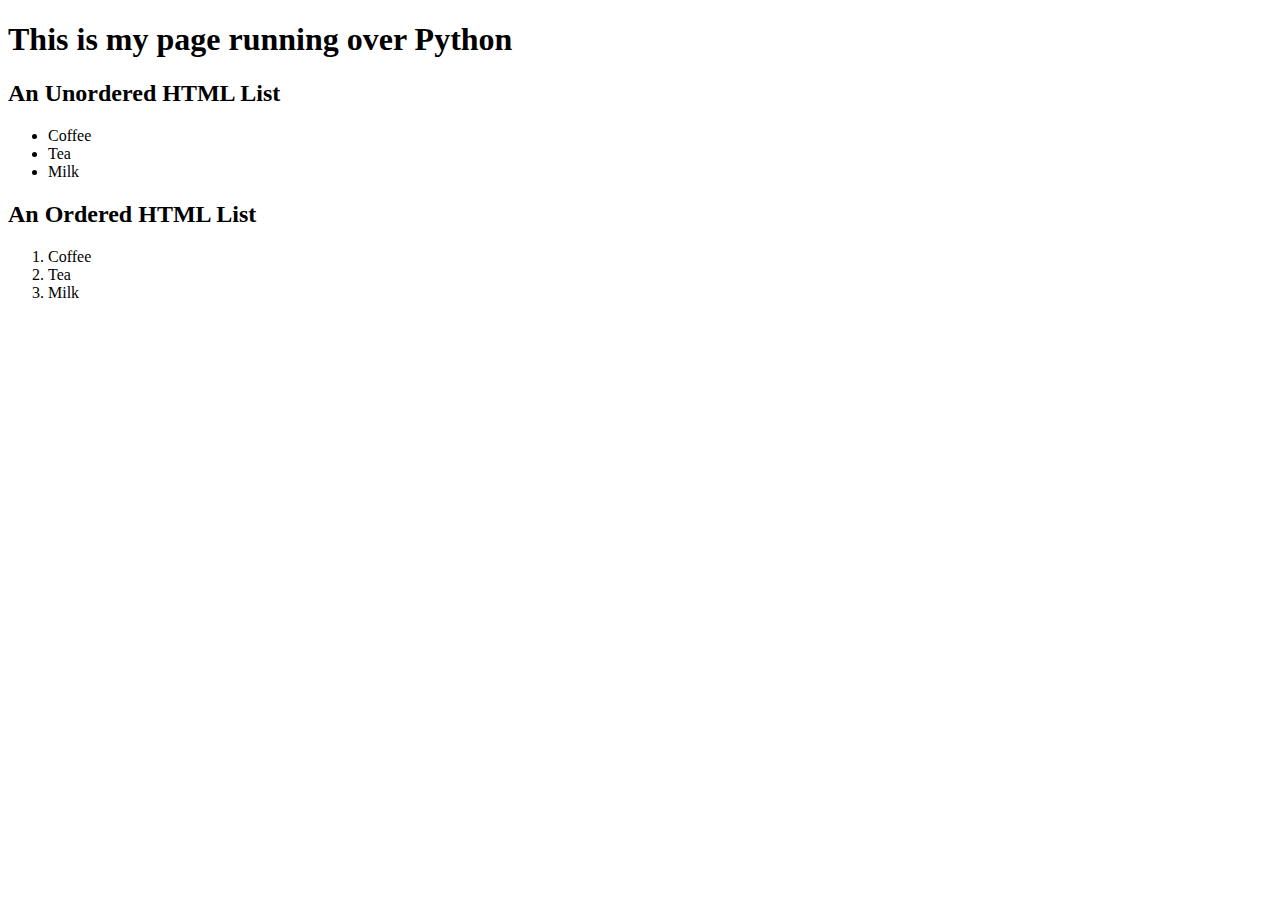
<file: Projects/01/Python/index.html>
<!DOCTYPE html>
<html lang="en">

<head>
    <meta charset="UTF-8">
    <meta http-equiv="X-UA-Compatible" content="IE=edge">
    <meta name="viewport" content="width=device-width, initial-scale=1.0">
    <title>Simple client Page</title>
</head>

<body>
    <h1>This is my page running over Python</h1>
    <h2>An Unordered HTML List</h2>

    <ul>
        <li>Coffee</li>
        <li>Tea</li>
        <li>Milk</li>
    </ul>

    <h2>An Ordered HTML List</h2>

    <ol>
        <li>Coffee</li>
        <li>Tea</li>
        <li>Milk</li>
    </ol>

</body>

</html>
</file>
